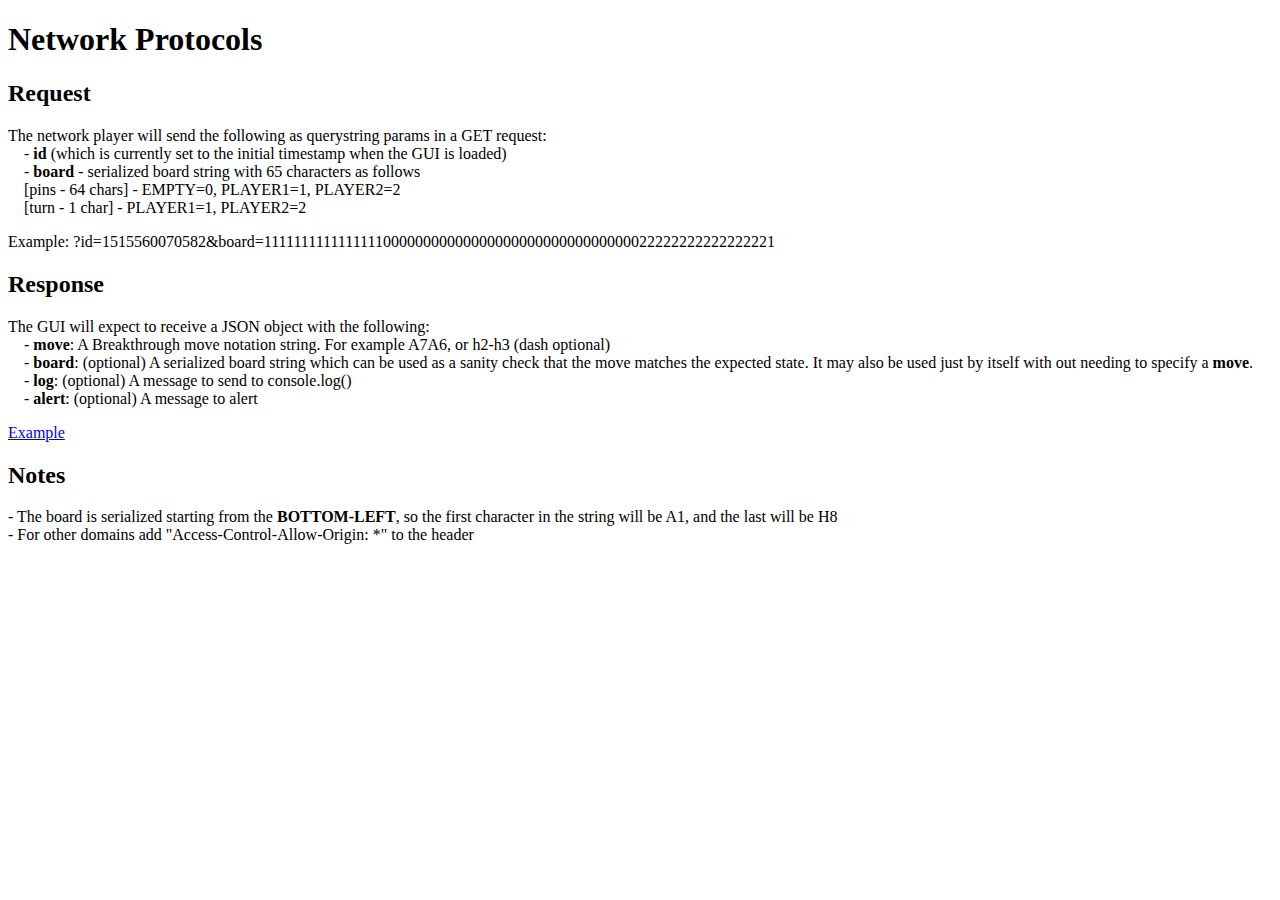
<file: doc/network.html>
<!doctype html>
<html>
<head>
<meta charset="UTF-8">		  
<meta http-equiv="X-UA-Compatible" content="IE=edge">
<meta name="viewport" content="width=device-width, initial-scale=1">
<title>Breakthrough - Network Protocols</title>
<body>
<h1>Network Protocols</h1>

<h2>Request</h2>
<p>The network player will send the following as querystring params in a GET request:<br/>

&emsp;- <b>id</b> (which is currently set to the initial timestamp when the GUI is loaded)<br/>
&emsp;- <b>board</b> - serialized board string with 65 characters as follows<br/>
&emsp;[pins - 64 chars] - EMPTY=0, PLAYER1=1, PLAYER2=2<br/>
&emsp;[turn - 1 char] - PLAYER1=1, PLAYER2=2<br/>

</p>
<p>Example: ?id=1515560070582&board=11111111111111110000000000000000000000000000000022222222222222221</p>

<h2>Response</h2>
<p>The GUI will expect to receive a JSON object with the following:<br/>
&emsp;- <b>move</b>: A Breakthrough move notation string.  For example A7A6, or  h2-h3 (dash optional)<br/>
&emsp;- <b>board</b>: (optional) A serialized board string which can be used as a sanity check that the move matches the expected state.  It may also be used just by itself with out needing to specify a <b>move</b>.<br/>
&emsp;- <b>log</b>: (optional) A message to send to console.log()<br/>
&emsp;- <b>alert</b>: (optional) A message to alert<br/>
</p>
<p><a href="/breakthrough/test/network.json">Example</a></p>

<h2>Notes</h2>
- The board is serialized starting from the <b>BOTTOM-LEFT</b>, so the first character in the string will be A1, and the last will be H8<br/>
- For other domains add "Access-Control-Allow-Origin: *" to the header<br/>
</body>
</html>
</file>
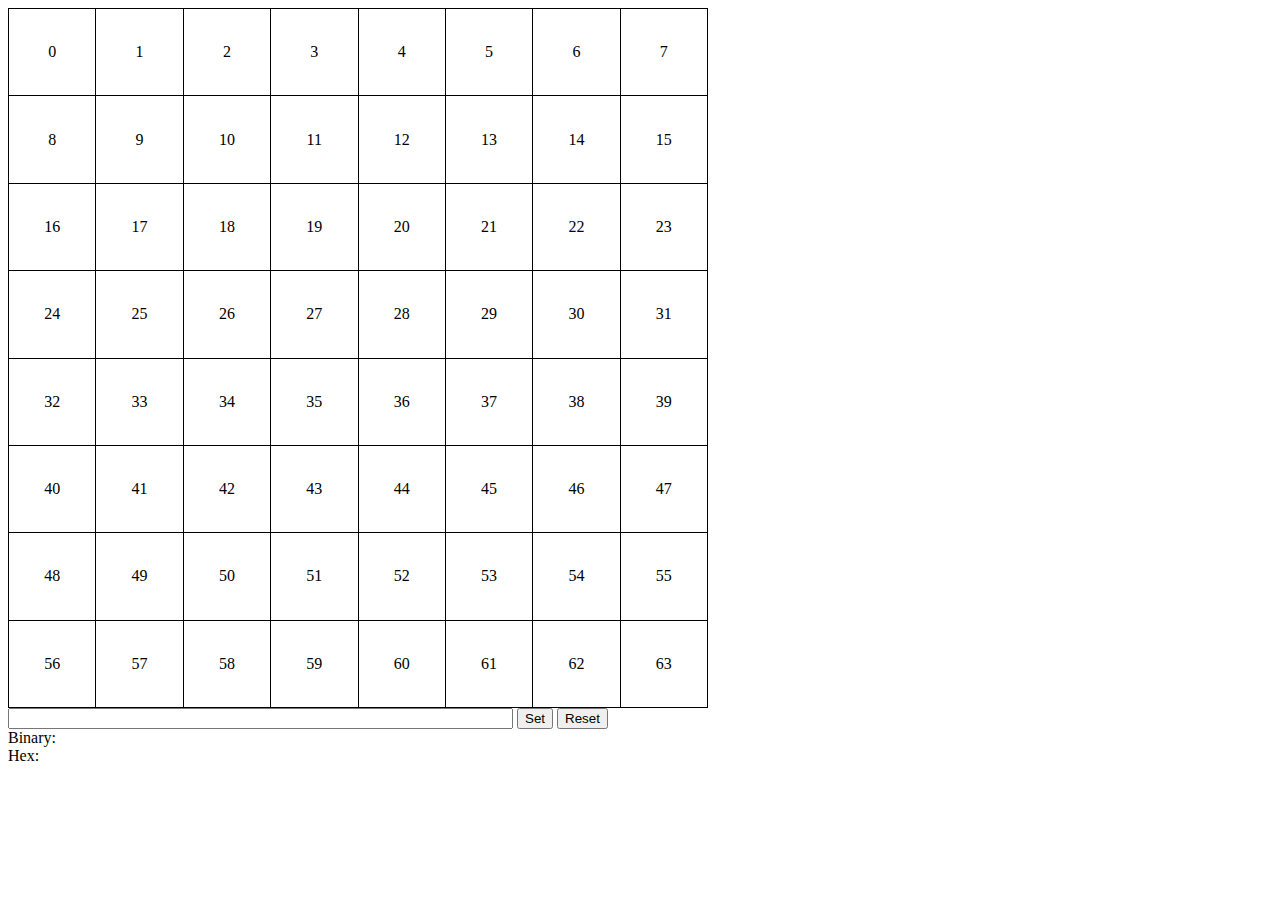
<file: tools/bit-tool.html>
<!DOCYTYPE html>
<html>
<head>
<title>Bit tool</title>
<script src="//code.jquery.com/jquery-2.2.0.min.js"></script>
<script src="../js/lib/bit-lib.js"></script>
<style>
	
	#board { border-collapse:collapse; }	
	td {text-align:center; width: 100px; border: 1px solid black}	
	td:hover {background-color: #9cf;}
	td.active {background-color: #f00; }
</style>
</head>
<body>

<!-- Board -->
<table id="board" border="0" width="700" height="700">
<tr id="r0" data-row="0">  <!-- Row 0 -->  
    <td>0</td>       
 	<td>1</td>
    <td>2</td>
    <td>3</td>
    <td>4</td>	    
    <td>5</td>
    <td>6</td>
    <td>7</td>      
</tr>    
<tr id="r1" data-row="1">  <!-- Row 1 -->   
	<td>8</td>
    <td>9</td>
    <td>10</td>
    <td>11</td>	    
    <td>12</td>
    <td>13</td>
    <td>14</td>
    <td>15</td>   
</tr> 
<tr id="r2" data-row="2">  <!-- Row 2 --> 
	<td>16</td>
    <td>17</td>
    <td>18</td>
    <td>19</td>	    
    <td>20</td>
    <td>21</td>
    <td>22</td>
    <td>23</td>     	
</tr> 
<tr id="r3" data-row="3">  <!-- Row 3 -->    
	<td>24</td>
    <td>25</td>
    <td>26</td>
    <td>27</td>	    
    <td>28</td>
    <td>29</td>
    <td>30</td>
    <td>31</td>        
</tr> 
<tr id="r4" data-row="4">  <!-- Row 4 -->
	<td>32</td>
    <td>33</td>
    <td>34</td>
    <td>35</td>	    
    <td>36</td>
    <td>37</td>
    <td>38</td>
    <td>39</td>    
	    
</tr> 
<tr id="r5" data-row="5">  <!-- Row 5 -->    
    <td>40</td>
    <td>41</td>
    <td>42</td>
    <td>43</td>	    
    <td>44</td>
    <td>45</td>
    <td>46</td>
    <td>47</td>      
</tr> 
<tr id="r6" data-row="6">  <!-- Row 6 -->    
	<td>48</td>
	<td>49</td>
	<td>50</td>
	<td>51</td>	    
	<td>52</td>
	<td>53</td>
	<td>54</td>
	<td>55</td>   
</tr> 
<tr id="r7" data-row="7">  <!-- Row 7 -->    
<td>56</td>
    <td>57</td>
    <td>58</td>
    <td>59</td>	    
    <td>60</td>
    <td>61</td>
    <td>62</td>
    <td>63</td>
</tr> 
 
</table>

<!-- Conversion tools -->
<div id="tools">
<input type="text" id="inputBoard" size="60"/>
<button onclick="setBoard();">Set</button>
<button onclick="resetBoard();">Reset</button><br/>
Binary: <span id="outBin"></span><br/>
Hex: <span id="outHex"></span><br/>
</div>
<script>
var BOARD_SPACES = 64;


$(function() {
	$('#inputBoard').keyup(onKeyUp); 
	$('td').click(function() {		
		var pos = $(this).text();		
		$(this).toggleClass('active');	
		calculate();
	});
	var bb = null;
	if (bb) {
		$('#inputBoard').val(bb);
		setBoard();
	}
});

function onKeyUp(e) {
    if (e.keyCode == 13) setBoard(); //Enter        
}

function setBoard() {
    $('.active').removeClass('active');
    var input = $("#inputBoard").val();
    var bitStr;
    
    //Don't need to convert if already binary
    if (input.length == BOARD_SPACES) bitStr = input;
    else //Either decimal or hex
    {		
		input = input.toLowerCase();
		if (input.indexOf('0x') === 0) { //Hex
			input = input.substr(2); //Remove initial '0x'
		}
		else { //Dec - convert to Hex
			input = convertBase(input, 10, 16);
		}
				
		
		//Convert to Binary
		bitStr = hexToBin(input);
		bitStr = padStr(bitStr, BOARD_SPACES);  
    }
    
    $('td').each(function(){ 
        var pos = $(this).html();
        if (bitStr.charAt(BOARD_SPACES - pos - 1) == '1') $(this).addClass('active');
    });
    calculate();  
}

function resetBoard() {
    $('.active').removeClass('active');
    $('#inputBoard').html();
    calculate();
}

//Conversion functions
function calculate() {    
    var bitStr = padStr('', BOARD_SPACES);
    $('td.active').each(function(){    
        var pos = $(this).html();
        bitStr = setChar(bitStr, (BOARD_SPACES - pos - 1), 1);
    });
    $('#outBin').html(bitStr);
    $('#outHex').html(toHex(bitStr, BOARD_SPACES));
}

//Util
function padStr(str, length) {
    while (str.length < length) {
        str = '0' + str;
    }
    return str;
}


function setChar(str, index, val) { //Take that - immutable strings...
    return str.substr(0, index) + val + str.substr(index + 1);
}

var BITS_PER_BYTE = 4;
function toHex(bitStr, length) {
    //Convert to hex 4 bits at a time
    var hex = '';
    for (var i = 0; i < bitStr.length; i+= BITS_PER_BYTE) {
        var bits = parseInt(bitStr.substr(i, BITS_PER_BYTE), 2);
        hex += bits.toString(16);        
    }    
	
	for (var i = 0; i < hex.length; i++) {
		if (hex.charAt(i) != 0) return '0x' + hex.substr(i);
	}
	
	return '0x' + hex;
}

function hexToBin(hexStr) {
	//Zero-pad hex string
	hexStr = padStr(hexStr, 16);
	
	var binStr = '';
	for(var i = 0; i < hexStr.length; i++){
		binStr += padStr(parseInt(hexStr[i], 16).toString(2), BITS_PER_BYTE);
	}

	return binStr;
}

//Large dec to hex converter: http://www.danvk.org/hex2dec.html
function parseToDigitsArray(str, base) {
  var digits = str.split('');
  var ary = [];
  for (var i = digits.length - 1; i >= 0; i--) {
    var n = parseInt(digits[i], base);
    if (isNaN(n)) return null;
    ary.push(n);
  }
  return ary;
}

function multiplyByNumber(num, x, base) {
  if (num < 0) return null;
  if (num == 0) return [];

  var result = [];
  var power = x;
  while (true) {
    if (num & 1) {
      result = add(result, power, base);
    }
    num = num >> 1;
    if (num === 0) break;
    power = add(power, power, base);
  }

  return result;
}

function add(x, y, base) {
  var z = [];
  var n = Math.max(x.length, y.length);
  var carry = 0;
  var i = 0;
  while (i < n || carry) {
    var xi = i < x.length ? x[i] : 0;
    var yi = i < y.length ? y[i] : 0;
    var zi = carry + xi + yi;
    z.push(zi % base);
    carry = Math.floor(zi / base);
    i++;
  }
  return z;
}

function convertBase(str, fromBase, toBase) {
  var digits = parseToDigitsArray(str, fromBase);
  if (digits === null) return null;

  var outArray = [];
  var power = [1];
  for (var i = 0; i < digits.length; i++) {
    // invariant: at this point, fromBase^i = power
    if (digits[i]) {
      outArray = add(outArray, multiplyByNumber(digits[i], power, toBase), toBase);
    }
    power = multiplyByNumber(fromBase, power, toBase);
  }

  var out = '';
  for (var i = outArray.length - 1; i >= 0; i--) {
    out += outArray[i].toString(toBase);
  }
  return out;
}
</script>
</body>
</html>
</file>
